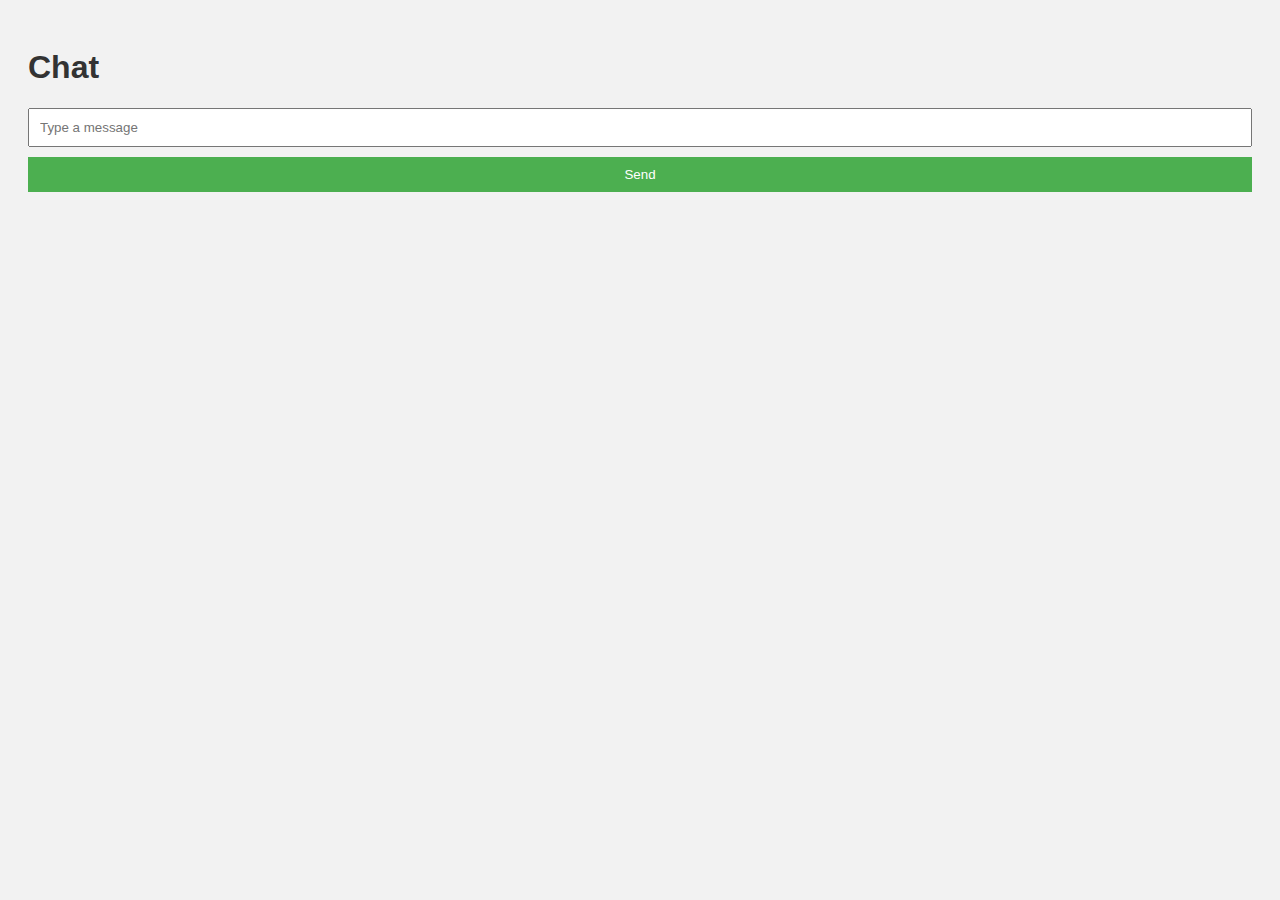
<file: chat.html>
<!DOCTYPE html>
<html>
<head>
  <title>Chat</title>
  <link rel="stylesheet" href="style.css">
  <script src="firebase-config.js"></script>
  <script src="script.js" defer></script>
</head>
<body>
  <h1>Chat</h1>
  <div id="chatBox"></div>
  <input type="text" id="messageInput" placeholder="Type a message">
  <button onclick="sendMessage()">Send</button>
</body>
</html>
</file>
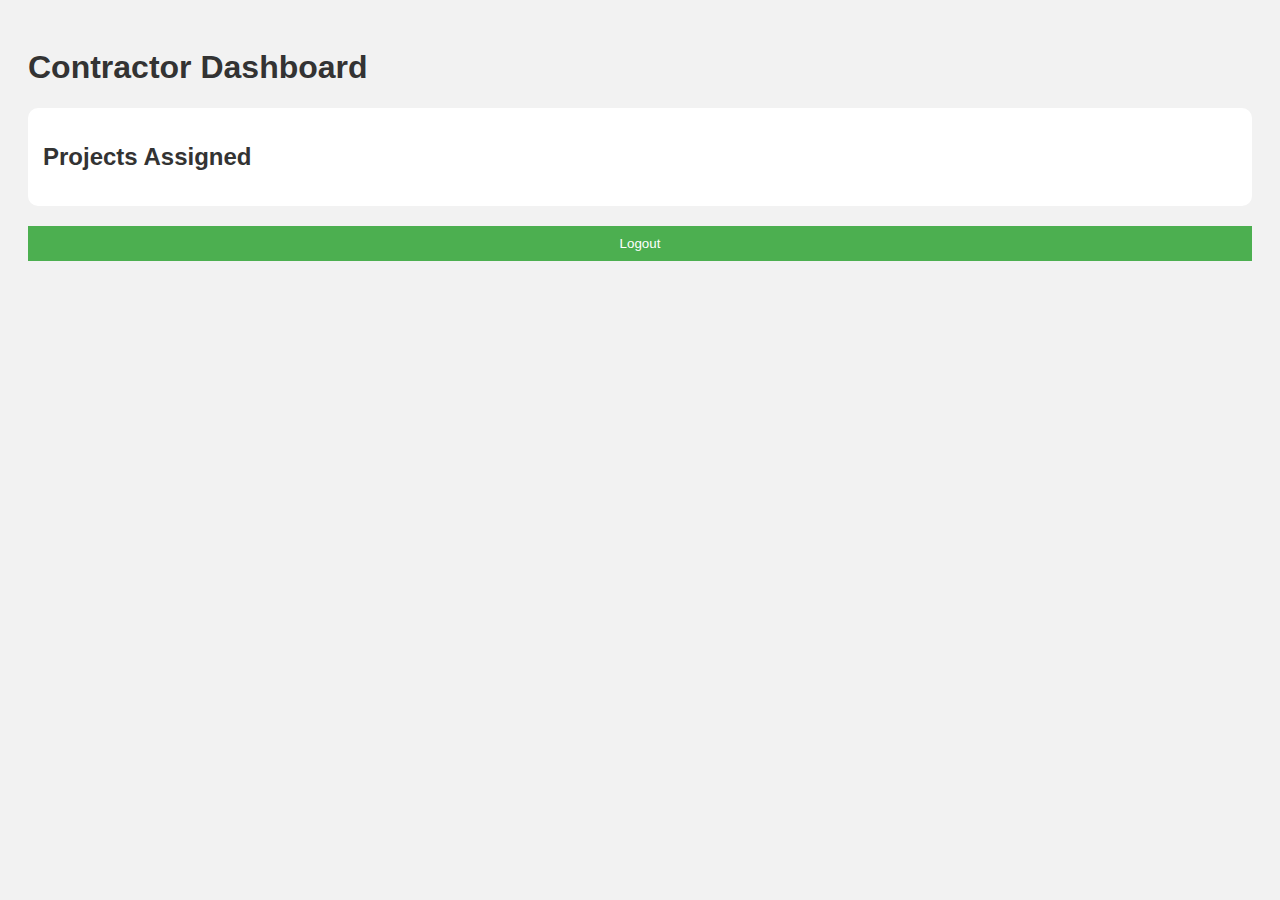
<file: contractor.html>
<!DOCTYPE html>
<html>
<head>
  <title>Contractor Dashboard</title>
  <link rel="stylesheet" href="style.css">
  <script src="firebase-config.js"></script>
  <script src="script.js" defer></script>
</head>
<body>
  <h1>Contractor Dashboard</h1>

  <section>
    <h2>Projects Assigned</h2>
    <div id="projectList"></div>
  </section>

  <button onclick="logout()">Logout</button>
</body>
</html>
</file>
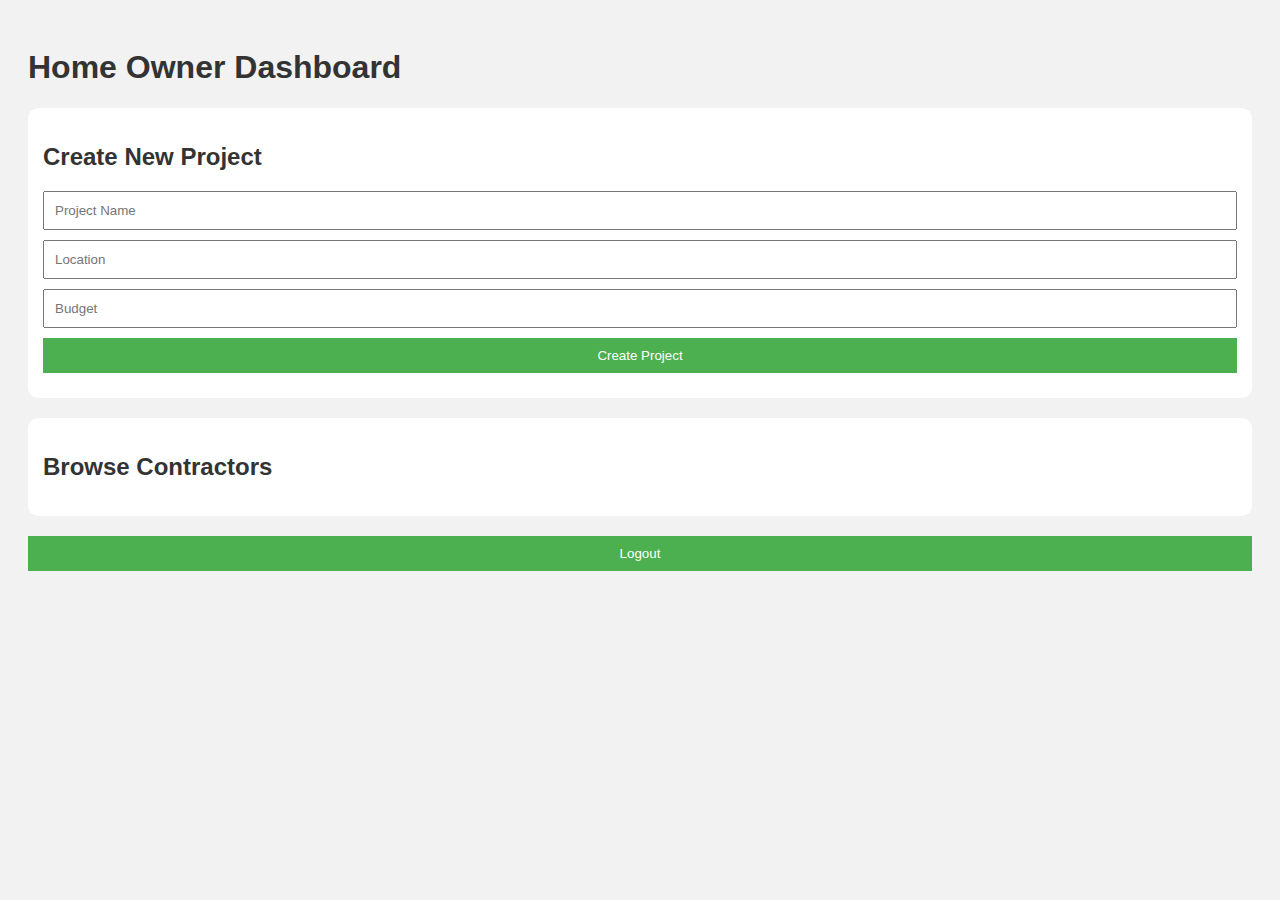
<file: home.html>
<!DOCTYPE html>
<html>
<head>
  <title>Home Owner Dashboard</title>
  <link rel="stylesheet" href="style.css">
  <script src="firebase-config.js"></script>
  <script src="script.js" defer></script>
</head>
<body>
  <h1>Home Owner Dashboard</h1>

  <section>
    <h2>Create New Project</h2>
    <input type="text" id="projectName" placeholder="Project Name">
    <input type="text" id="location" placeholder="Location">
    <input type="number" id="budget" placeholder="Budget">
    <button onclick="createProject()">Create Project</button>
  </section>

  <section>
    <h2>Browse Contractors</h2>
    <div id="contractorList"></div>
  </section>

  <button onclick="logout()">Logout</button>
</body>
</html>
</file>
<file: style.css>
body {
  font-family: Arial, sans-serif;
  padding: 20px;
  background: #f2f2f2;
}

h1, h2 {
  color: #333;
}

section {
  margin-bottom: 20px;
  padding: 15px;
  background: #fff;
  border-radius: 10px;
}

input, select, button {
  display: block;
  margin: 10px 0;
  padding: 10px;
  width: 100%;
  box-sizing: border-box;
}

button {
  background: #4CAF50;
  color: white;
  border: none;
  cursor: pointer;
}

button:hover { background: #45a049; }
</file>
